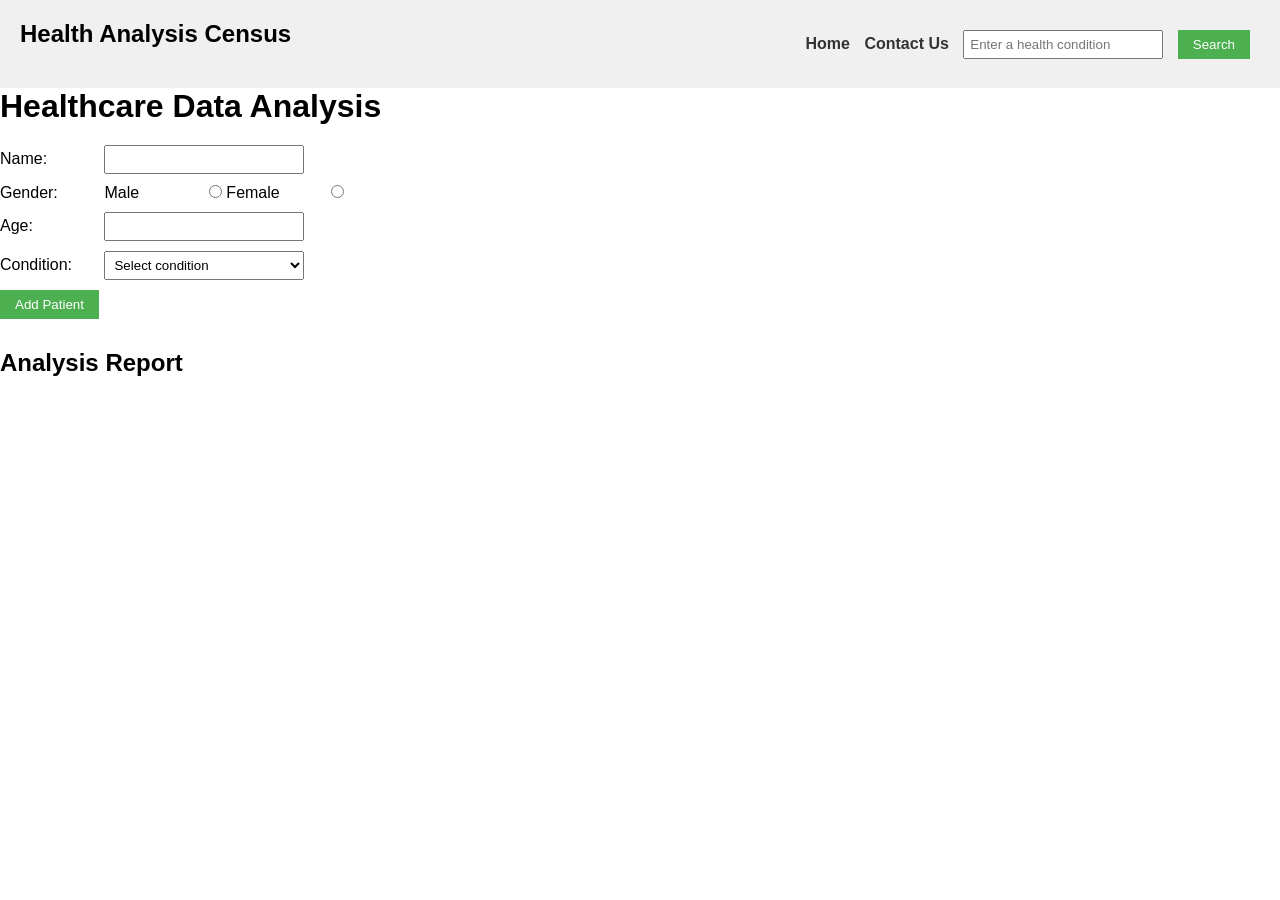
<file: index.html>
<!DOCTYPE html>
<html lang="en">
<head>
  <meta charset="UTF-8">
  <title>Health Analysis Data</title>
  <link rel="stylesheet" href="./health_analysis.css">
</head>
<body>
    <nav>
        <h1>Health Analysis Census</h1>
        <ul>
        <li><a href="index.html" id="home">Home </a></li>
        <li><a href="health_contact.html" id="contact">Contact Us </a></li>
        <li><input type="text" id="conditionInput" placeholder="Enter a health condition">  </li>
        <li><button id='btnSearch'>Search</button>
        </li>
        </ul>
    </nav>
<div class="container">
<div class="analysisForm">
<h1>Healthcare Data Analysis</h1>
<div>
<label for="name">Name:</label>
<input type="text" id="name">
</div>
<div>
<label>Gender:</label>
<label for="male">Male</label>
<input type="radio" name="gender" id="male" value="Male">
<label for="female">Female</label>
<input type="radio" name="gender" id="female" value="Female">
</div>
<div>
<label for="age">Age:</label>
<input type="number" id="age">
</div>
<div>
<label for="condition">Condition:</label>
<select id="condition">
  <option value="">Select condition</option>
  <option value="Diabetes">Diabetes</option>
  <option value="Thyroid">Thyroid</option>
  <option value="High Blood Pressure">High Blood Pressure</option>
</select>
</div>
<button id="addPatient">Add Patient</button>
<h2>Analysis Report</h2>
<div id="report"></div>
</div>
<div class="searchCondition">
    <div id="result"></div>
</div>
</div>
<script src="./health_analysis.js"></script>
</body>
</html>
</file>
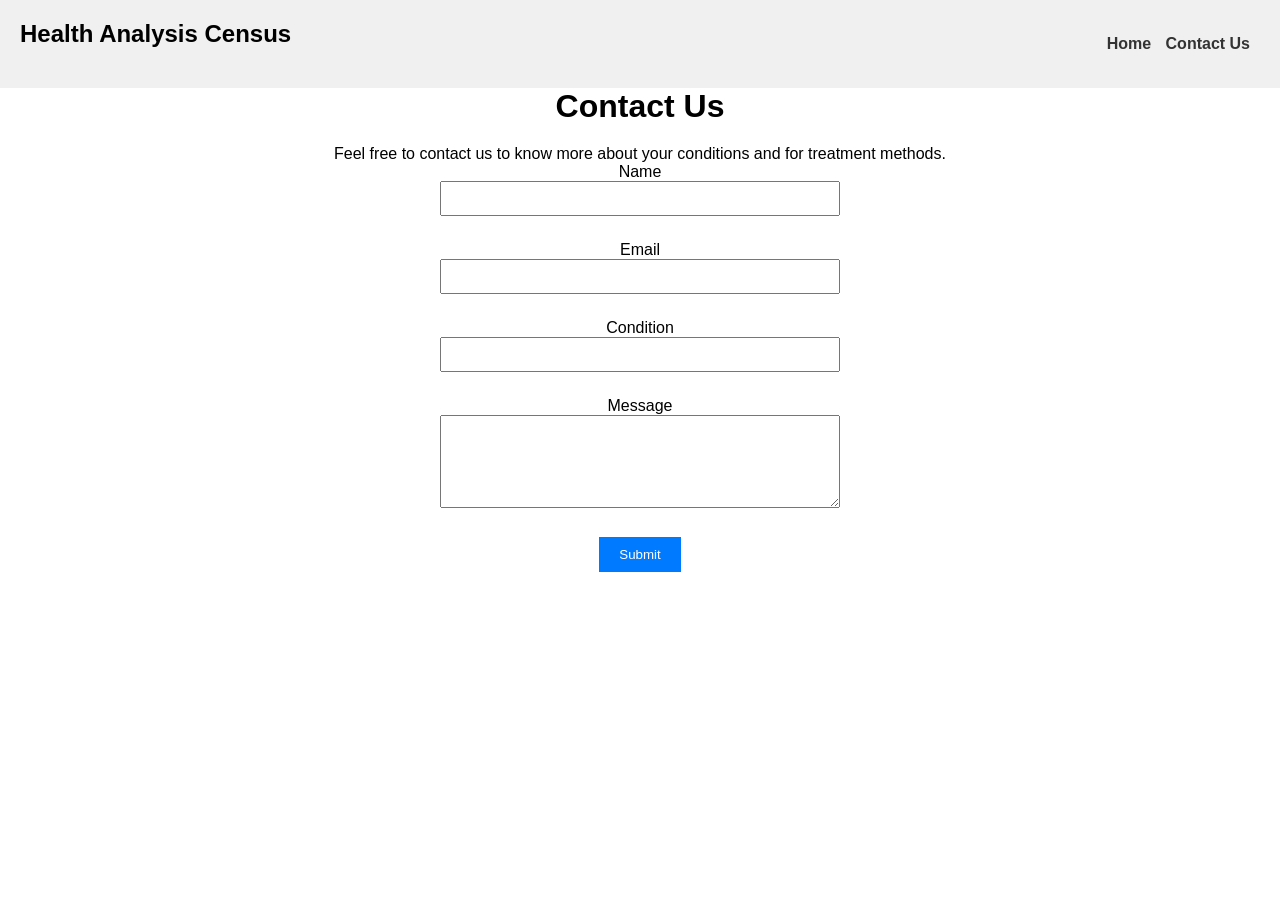
<file: health_contact.html>
<!DOCTYPE html>
<html lang="en">
<head>
  <meta charset="UTF-8">
  <title>Contact Us</title>
  <link rel="stylesheet" href="./health_analysis.css">
  <style>
    body{
        text-align: center;
    }
    /* Some basic styling for demonstration purposes */
    #contactForm {
      max-width: 400px;
      margin: 0 auto;
    }
    #contactForm input,
    #contactForm textarea {
      width: 100%;
      margin-bottom: 15px;
      padding: 8px;
    }
    #contactForm button {
      padding: 10px 20px;
      background-color: #007bff;
      color: white;
      border: none;
      cursor: pointer;
    }
    #contactForm button:hover {
      background-color: #0056b3;
    }
  </style>
</head>
<body>
  <nav><h1>Health Analysis Census</h1>
    <ul>
      <li><a href="index.html" id="home">Home </a></li>
      <li><a href="health_contact.html" id="contact">Contact Us </a></li>
      </li>

    </ul>
    </nav>
  <h1>Contact Us</h1>
  <p>Feel free to contact us to know more about your conditions and for treatment methods.</p>

  <form id="contactForm">
    <div>
      <label for="name">Name</label>
      <input type="text" id="name" name="name" required>
    </div>
    <div>
      <label for="email">Email</label>
      <input type="email" id="email" name="email" required>
    </div>
    <div>
      <label for="condition">Condition</label>
      <input type="text" id="condition" name="condition" required>
    </div>
    <div>
      <label for="message">Message</label>
      <textarea id="message" name="message" rows="5" required></textarea>
    </div>
    <button type="submit" onclick="thankyou()">Submit</button>
  </form>
  <script>
    function thankyou(){
        alert('Thank you for contacting us!')
    }
  </script>
</body>
</html>
</file>
<file: health_analysis.css>
/* Basic CSS for the navigation bar */

*{
    margin: 0;
    padding: 0;
    box-sizing: border-box;
}
nav {
    background-color: #f0f0f0;
    padding: 20px;
    display: flex;
    align-items: center;
    justify-content: space-between;
    
  }
  
  nav ul {
    list-style-type: none;
    /* padding: 0; */
  }
  
  nav ul li {
    display: inline;
    margin-right: 10px;
  }
  
  nav a {
    text-decoration: none;
    color: #333;
    font-weight: bold;
  }
  
  /* Basic CSS for the form elements */
  body {
    font-family: Arial, sans-serif;
    /* margin: 20px; */
  }
  
  h1 {
    margin-bottom: 20px;
  }
  
  div {
    margin-bottom: 10px;
  }
  
  label {
    display: inline-block;
    width: 100px;
  }
  
  input[type="text"],
  input[type="number"],
  select {
    width: 200px;
    padding: 5px;
  }
  
  button {
    padding: 7px 15px;
    background-color: #4CAF50;
    color: white;
    border: none;
    cursor: pointer;
  }
  
  button:hover {
    background-color: #45a049;
  }
  
  /* Basic CSS for the report section */
  h2 {
    margin-top: 30px;
  }
  
  #report,#result {
    padding: 10px;
    max-width: 400px;
    word-wrap: break-word;
  }
#result{
  height: 400px;
  width: 500px;
  display: flex;
  align-items: center;
  justify-content: space-around;
  flex-direction: column;
}
  #result img{
    width: 200px;
    height: 100px;
}
</file>
